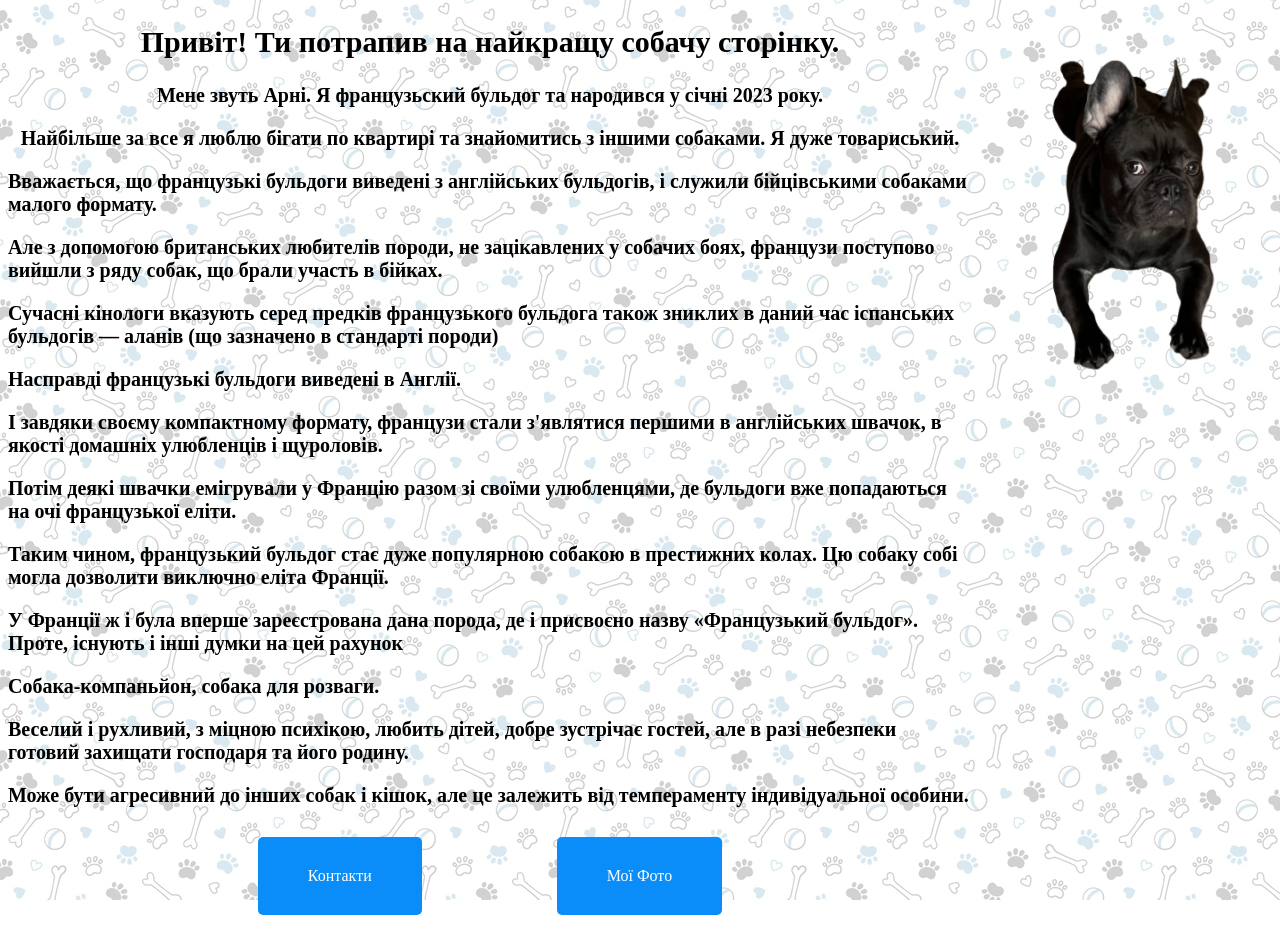
<file: HTML site/index.html>
<!DOCTYPE html>
<html>
<head>
     <title>Привіт, я Арні!</title>
     <link rel="stylesheet" href="pages/style.css"> 
 </head>
<body>
    <div>
        <h2>
            Привіт! Ти потрапив на найкращу собачу сторінку.
        </h2>
        <h3>
            <p>
                Мене звуть Арні. Я французьский бульдог та народився у січні 2023 року. 
            </p>
        </h3>
        <h3>
            <p>
                Найбільше за все я люблю бігати по квартирі та знайомитись з іншими собаками. Я дуже товариський.
            </p>
        </h3>
        <div>

    </div>
    <div class ="FirstParagraph">
        <p> Вважається, що французькі бульдоги виведені з англійських бульдогів, і служили бійцівськими собаками малого формату. </p>
        <p>Але з допомогою британських любителів породи, не зацікавлених у собачих боях, французи поступово вийшли з ряду собак, що брали участь в бійках. </p>
        <p>Сучасні кінологи вказують серед предків французького бульдога також зниклих в даний час іспанських бульдогів — аланів (що зазначено в стандарті породи)</p>
        <p>Насправді французькі бульдоги виведені в Англії. </p>
            <p> І завдяки своєму компактному формату, французи стали з'являтися першими в англійських швачок, в якості домашніх улюбленців і щуроловів.</p>
    </div>
    <div class ="SecondParagraph">
        <p>Потім деякі швачки емігрували у Францію разом зі своїми улюбленцями, де бульдоги вже попадаються на очі французької еліти.  </p>
        <p>Таким чином, французький бульдог стає дуже популярною собакою в престижних колах. Цю собаку собі могла дозволити виключно еліта Франції.    </p>
        <p>У Франції ж і була вперше зареєстрована дана порода, де і присвоєно назву «Французький бульдог». Проте, існують і інші думки на цей рахунок </p>
    </div>
    <div class ="TrirdParagraph">
        <p> Собака-компаньйон, собака для розваги. </p>
            <p> Веселий і рухливий, з міцною психікою, любить дітей, добре зустрічає гостей, але в разі небезпеки готовий захищати господаря та його родину. </p>
            <p>  Може бути агресивний до інших собак і кішок, але це залежить від темпераменту індивідуальної особини.</p>
    </div>
    <img src="pages/photo/nobcg.png" alt="собака лежить в кутку" class="fixed-image">

    <nav>
        <a href="pages/contact.html" class="nav-button">Контакти</a>
        <a href="pages/gallery.html" class="nav-button">Мої Фото</a>
    </nav>
    
</body>
</html>
</file>
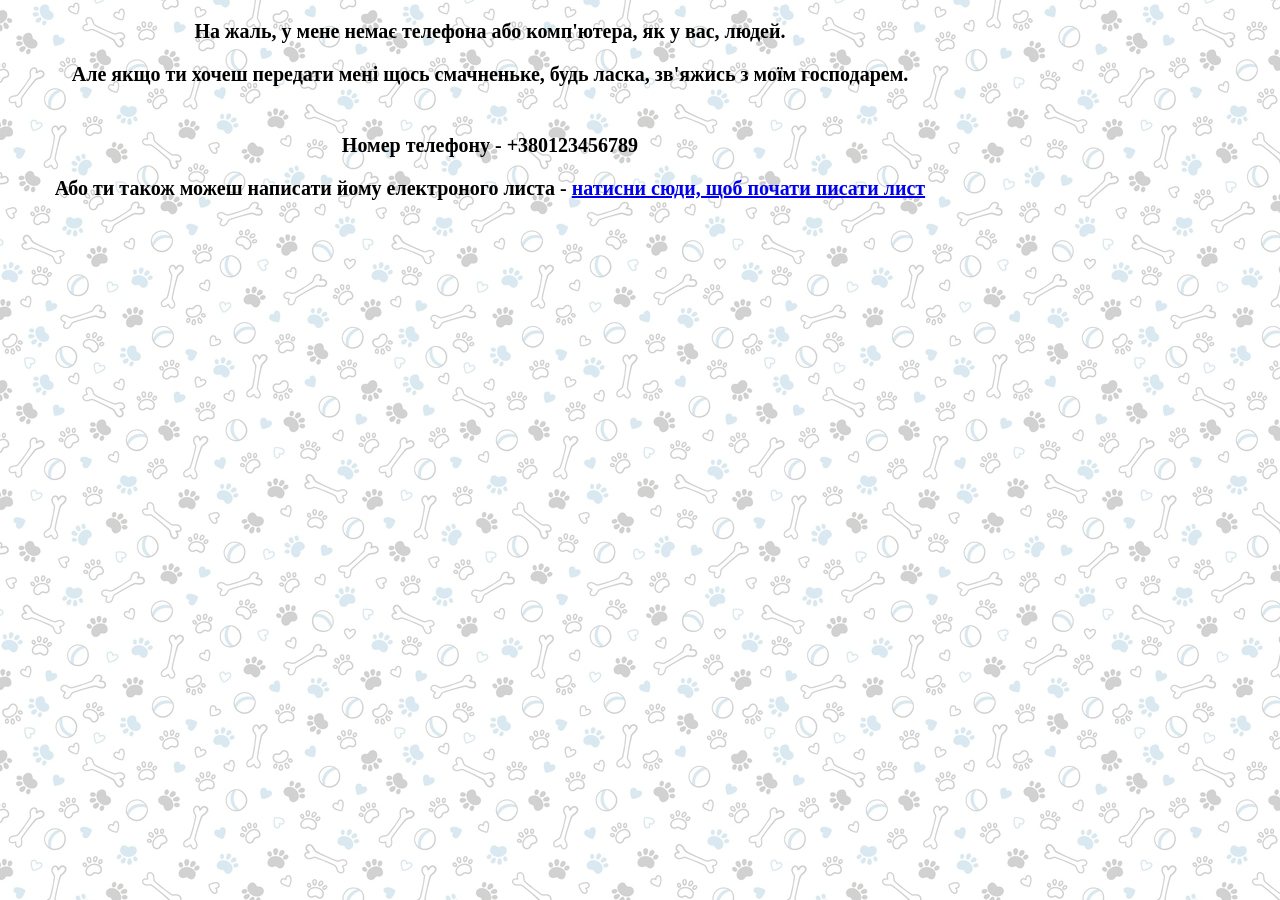
<file: HTML site/pages/contact.html>
<!DOCTYPE html>
<html>
<head>
    <title>
        Собачі контакти
    </title>
    <link rel="stylesheet" href="style.css">
</head>
<body>
    <h3>
        <p>
            На жаль, у мене немає телефона або комп'ютера, як у вас, людей. 
        </p>

        <p>
            Але якщо ти хочеш передати мені щось смачненьке, будь ласка, зв'яжись з моїм господарем.
        </p>
    </h3>
    <div class = PhoneNumb>
        <p>
            Номер телефону - +380123456789
        </p>
    </div>
    <div class = Email>
        <p> Або ти також можеш написати йому електроного листа  - <a href="mailto:nikita.gnity@gmail.com">натисни сюди, щоб почати писати лист</a></p>
    </div>
</body>
</html>
</file>
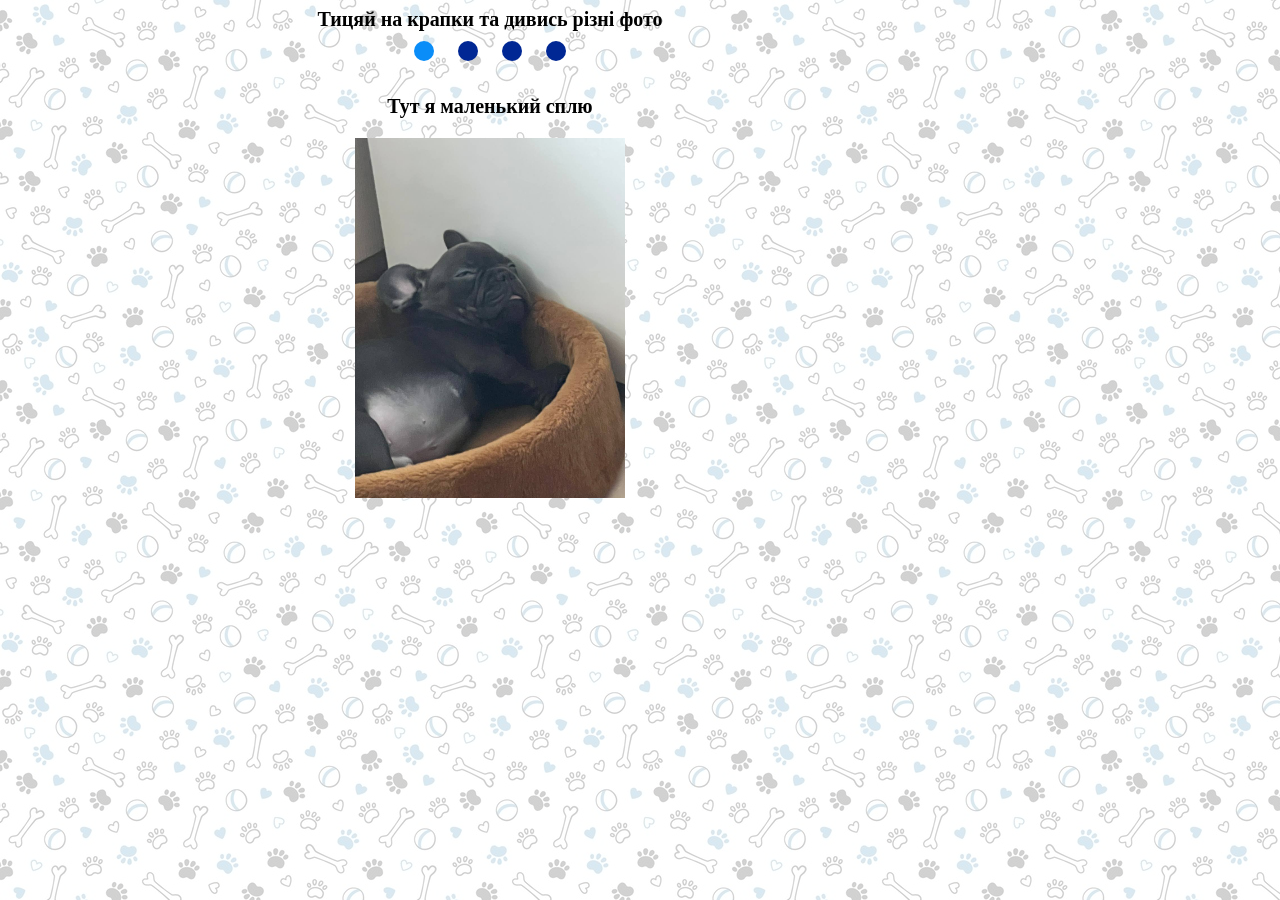
<file: HTML site/pages/gallery.html>
<!-- <!DOCTYPE html>
<html>
<head>
    <title>
        Собачі Фото
    </title>
    <link rel="stylesheet" href="style.css">
</head>
<body>
    <table>
    <tr>
        <th>
            Тут я маленький сплю
        </th>
        <th>
            А тут мені сумно
        </th>
        <th>
            Випитую у господарів щось смачне
        </th>
        <th>
            Мені щось не подобається, вже не пам'ятаю що саме
        </th>
    </tr>
        <td><img src="photo/sleep.jpg" width="500" height="700"></td>
        <td><img src="photo/bored.jpg" width="500" height="420"></td>
        <td><img src="photo/shy.jpg" width="500" height="700"></td>
        <td><img src="photo/suspicious.jpg" width="500" height="700"></td>
    </table>
</body> -->

<!DOCTYPE html>
<html>
<head>
    <title>
        Собачі Фото
    </title>
    <link rel="stylesheet" href="style.css">
</head>
<body>
    <p class="gallery"> Тицяй на крапки та дивись різні фото</p>
    <div class="gallery">
        <input type="radio" id="image1" name="gallery" checked>
        <input type="radio" id="image2" name="gallery">
        <input type="radio" id="image3" name="gallery">
        <input type="radio" id="image4" name="gallery">
        <div class="controls">
            <label for="image1"></label>
            <label for="image2"></label>
            <label for="image3"></label>
            <label for="image4"></label>
          </div>
        
      
        <div class="imageMain">
          <div class="image" id="img1">
            <p>Тут я маленький сплю</p>
            <img src="photo/sleep.jpg" alt="собака спить">
          </div>
          <div class="image" id="img2">
            <p>А тут мені сумно</p>
            <img src="photo/bored.jpg" alt="собаці сумно">
          </div>
          <div class="image" id="img3">
            <p>Випитую у господарів щось смачне</p>
            <img src="photo/shy.jpg" alt="Собака просить смаколик">
          </div>
          <div class="image" id="img4">
            <p>Мені щось не подобається, вже не пам'ятаю що саме</p>
            <img src="photo/suspicious.jpg" alt="Собаці щось не подобається">
          </div>
        </div>
      
        
      </div>
</file>
<file: HTML site/pages/style.css>
body {
  position: relative;
  padding-right: 300px; 
}

body::before {
  content: "";
  position:fixed;
  top: 0;
  left: 0;
  width: 100%;
  height: 100%;
  background: url('photo/background.jpg');
  background-repeat:initial;
  opacity: 0.2; 
  z-index: -1;
}
  h2 {
  text-align: center;
  font-size: 30px;
  font-family: serif;
  }
  h3 {
  text-align: center;
  margin-bottom: 2%;
  }

  p {
  font-family: verdana;
  font-size: 20px;
  }
nav {
  display: flex;
  justify-content: center;
  padding: 10px 0;
}

.nav-button {
  text-decoration: none;
  color: white; 
  background-color: #0a8df8; 
  padding: 30px 50px;
  margin: 0 7%; 
  border-radius: 5px;
  transition: 0.2s;
}

.nav-button:hover {
  background-color: #29d7dd;
}
.fixed-image {
  position: fixed;
  top: 10px;
  right: 10px;
  width: 20%;
  height: auto;
  z-index: 2;
}
.FirstParagraph {
  margin-bottom: 2%;
  font-weight: 600;
}
.SecondParagraph {
  margin-bottom: 2%;
  font-weight: 600;
}
.TrirdParagraph{
  margin-bottom: 2%;
  font-weight: 600;
}
.PhoneNumb{
  margin-top: 5%;
  text-align: center;
  font-weight: 600;
}
.Email{
  text-align: center;
  font-weight: 600;
}

.gallery {
        position: relative;
        width: 80%;
        margin: auto;
        text-align: center;
        font-weight: 600;
      }

      input[type="radio"] {
        display: none;
      }

      .imageMain {
        display: flex;
        overflow: hidden;
        width: 100%;
        height: 50%;
      }
      .imageMain img {
        width: 35%;
        height: 35%;
      }
      .image {
        display: none;
        width: 100%;
        height: 50%;
      }
      input#image1:checked ~ .imageMain #img1,
      input#image2:checked ~ .imageMain #img2,
      input#image3:checked ~ .imageMain #img3,
      input#image4:checked ~ .imageMain #img4 {
        display: block;
      }
      .controls label {
        display: inline-block;
        background: #002794;
        width: 20px;
        height: 20px;
        border-radius: 50%;
        margin: 10px;
        cursor: pointer;
        transition: background 0.3s;
      }
      .controls label:hover {
        background: #29d7dd;
      }
      input#image1:checked ~ .controls label[for="image1"],
      input#image2:checked ~ .controls label[for="image2"],
      input#image3:checked ~ .controls label[for="image3"],
      input#image4:checked ~ .controls label[for="image4"] {
        background: #0a8df8;
      }
</file>
